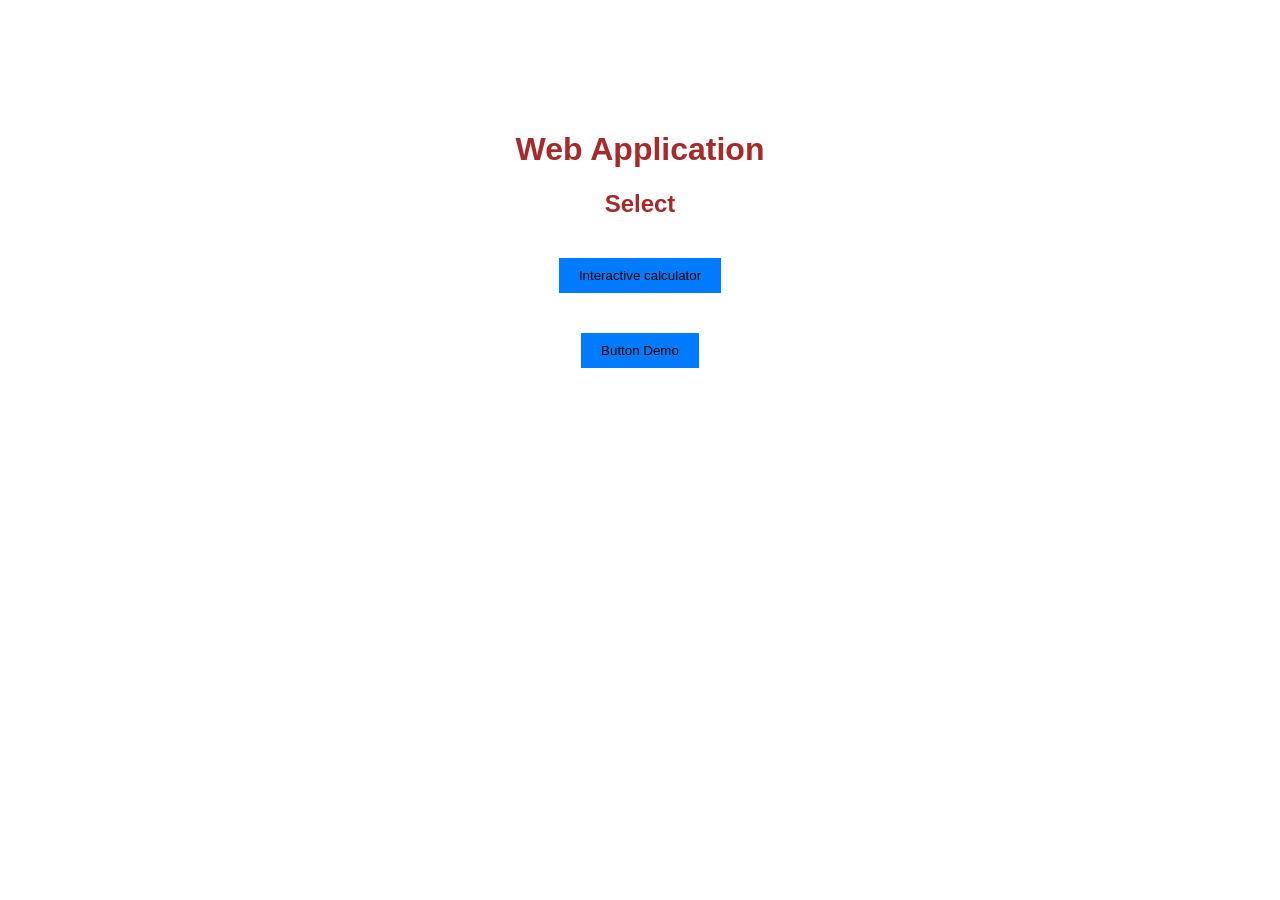
<file: index.html>
<!DOCTYPE html>
<html>
<head>
    <title>Web Development</title>

    <link rel="stylesheet" href="style.css">
</head>

<body>

    <div class="container">

        <h1>Web Application </h1>

        <h2>Select </h2>

        <a href="calculator.html">
            <button>Interactive calculator</button>
        </a>

        <br>

        <a href="button_demo.html">
            <button>Button Demo</button>
        </a>

    </div>

</body>
</html>
</file>
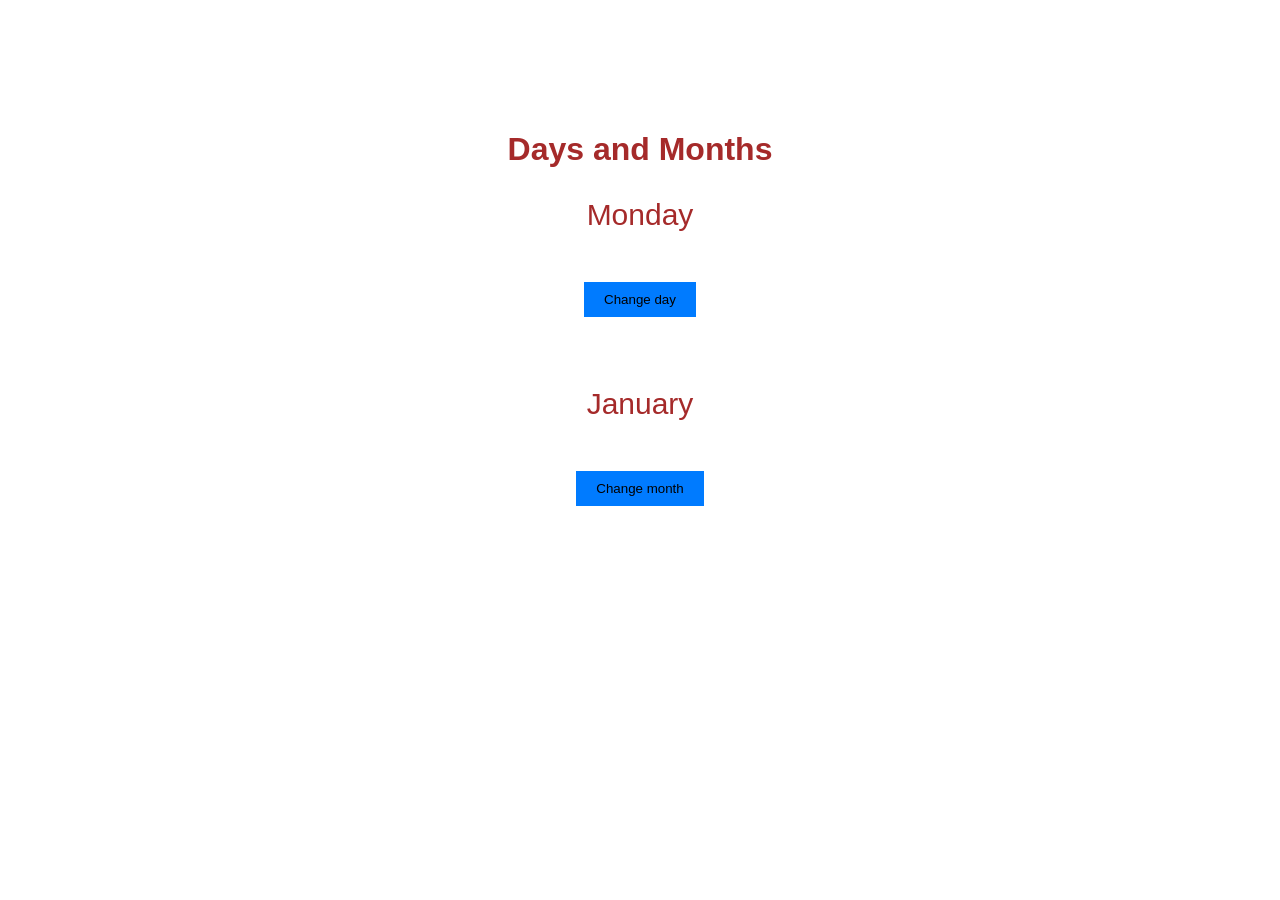
<file: button_demo.html>
<!DOCTYPE html>
<html lang="en">
<head>
    <meta charset="UTF-8">
    <meta name="viewport" content="width=device-width, initial-scale=1.0">
    <link rel="stylesheet" href="style.css">
    <title>Days and Months</title>
    
</head>
<body>
    <h1>Days and Months</h1>

    <section>
        
        <p id="dayText">Monday</p>

        
        <button id="dayButton">Change day</button>
    </section>

    <section>
        
        <p id="monthText">January</p>

        
        <button id="monthButton">Change month</button>
    </section>

    <script>
        
        const daysOfWeek = [
            "Monday", "Tuesday", "Wednesday", "Thursday",
            "Friday", "Saturday", "Sunday"
        ];

        
        const monthsOfYear = [
            "January", "February", "March", "April",
            "May", "June", "July", "August",
            "September", "October", "November", "December"
        ];

        
        let dayIndex = 0;
        let monthIndex = 0;

        
        const dayText = document.getElementById("dayText");
        const monthText = document.getElementById("monthText");
        const dayButton = document.getElementById("dayButton");
        const monthButton = document.getElementById("monthButton");

        
        function changeDay() {
            dayIndex = (dayIndex + 1) % daysOfWeek.length;
            dayText.textContent = daysOfWeek[dayIndex];
        }

        
        function changeMonth() {
            monthIndex = (monthIndex + 1) % monthsOfYear.length;
            monthText.textContent = monthsOfYear[monthIndex];
        }

        
        dayButton.addEventListener("click", changeDay);
        monthButton.addEventListener("click", changeMonth);
    </script>
</body>
</html>
</file>
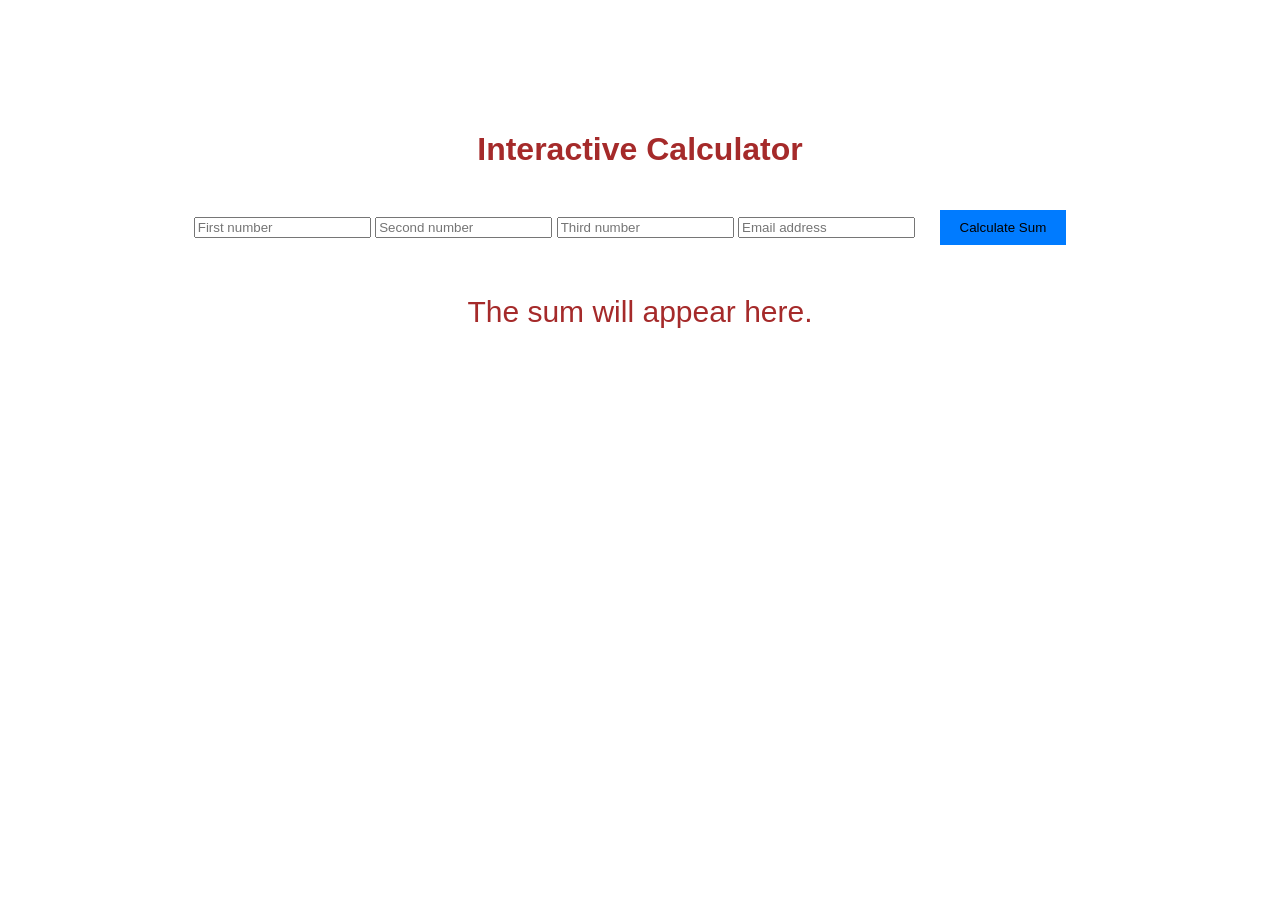
<file: calculator.html>
<!DOCTYPE html>
<html lang="en">
<head>
    <meta charset="UTF-8">
    <meta name="viewport" content="width=device-width, initial-scale=1.0">
    <link rel="stylesheet" href="style.css">
    <title>Interactive Calculator</title>
</head>
<body>
    <h1>Interactive Calculator</h1>

    
    <input type="number" id="number1" placeholder="First number">
    <input type="number" id="number2" placeholder="Second number">
    <input type="number" id="number3" placeholder="Third number">

    
    <input type="email" id="email" placeholder="Email address">

    
    <button id="calculateButton">Calculate Sum</button>

    
    <p id="result">The sum will appear here.</p>

    <script>
        
        const calculateButton = document.getElementById("calculateButton");
        const result = document.getElementById("result");

        
        calculateButton.addEventListener("click", function () {
            
            const number1 = Number(document.getElementById("number1").value);
            const number2 = Number(document.getElementById("number2").value);
            const number3 = Number(document.getElementById("number3").value);

            
            const sum = number1 + number2 + number3;

            
            result.textContent = "The sum is: " + sum;
        });
    </script>
</body>
</html>
</file>
<file: style.css>
body{
		font-family: Arial;
		color: brown;
		text-align: center;
		padding: 50px;
	}
	button{
		padding: 1 0px 20px;
		background-color: #007BFF;
		color: black;
		border: none;
		margin: 20px;
		cursor: pointer;
	}
	button:hover{
		background-color: #0056b3;
	}
	  body {
            text-align: center;
            font-family: Arial, sans-serif;
            margin-top: 60px;
        }

        
        section {
            margin-bottom: 50px;
        }

        
        p {
            font-size: 30px;
        }

        button {
            padding: 10px 20px;
            cursor: pointer;
        }
</file>
